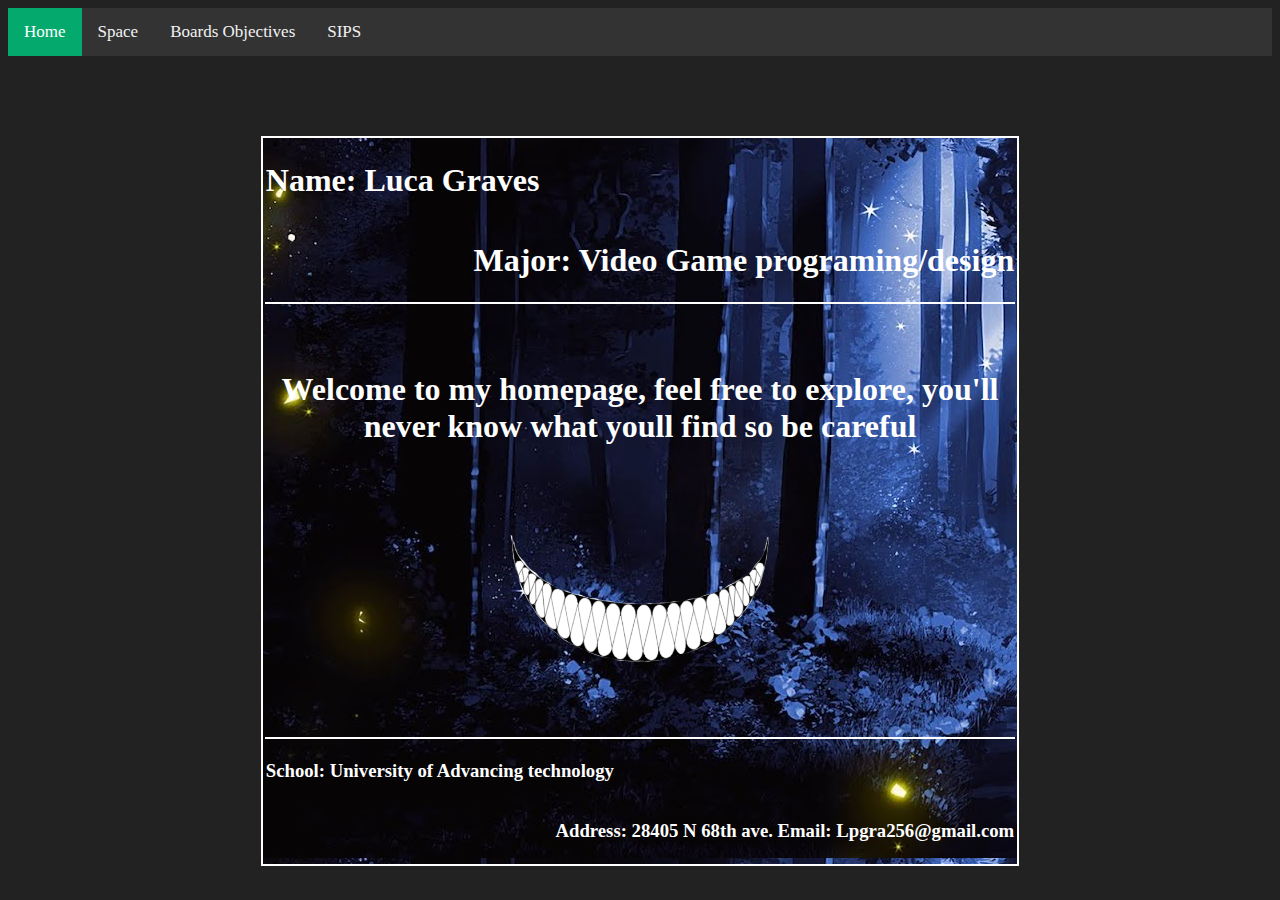
<file: index.html>
<!DOCTYPE html>
<html lang="en">
<head>
    <meta charset="UTF-8">
    <meta http-equiv="X-UA-Compatible" content="IE=edge">
    <meta name="viewport" content="width=device-width, initial-scale=1.0">
    <title>Final</title>
    <link rel="stylesheet" href="./pages/css/main.css">
</head>
<body>
    <div class="topnav" id="myTopnav">
        <a href="./index.html" class="active">Home</a>
        <a href="./pages/space.html">Space</a>
        <a href="./pages/board.html">Boards Objectives</a>
        <a href="./pages/sips.html">SIPS</a>
        </a>
    </div>
    <table id="homeTable">
        <tr>
            <td class="row"><h1 class="left">Name: Luca Graves</h1><h1 class="right">Major: Video Game programing/design</h1></td>
        </tr>
        <tr>
            <td class="row"><div>
                <h1 class="center" id="welcome">Welcome to my homepage, feel free to explore, you'll never know what youll find so be careful</h1>
                <img id="smile" src="./pages/images/smile.png">
            </div></td>
        </tr>
        <tr>
            <td><h3 class="left">School: University of Advancing technology</h3><h3 class="right">Address: 28405 N 68th ave.     Email: Lpgra256@gmail.com</h3></td>
        </tr>
    </table>
</body>
<script>

</script>
</html>
</file>
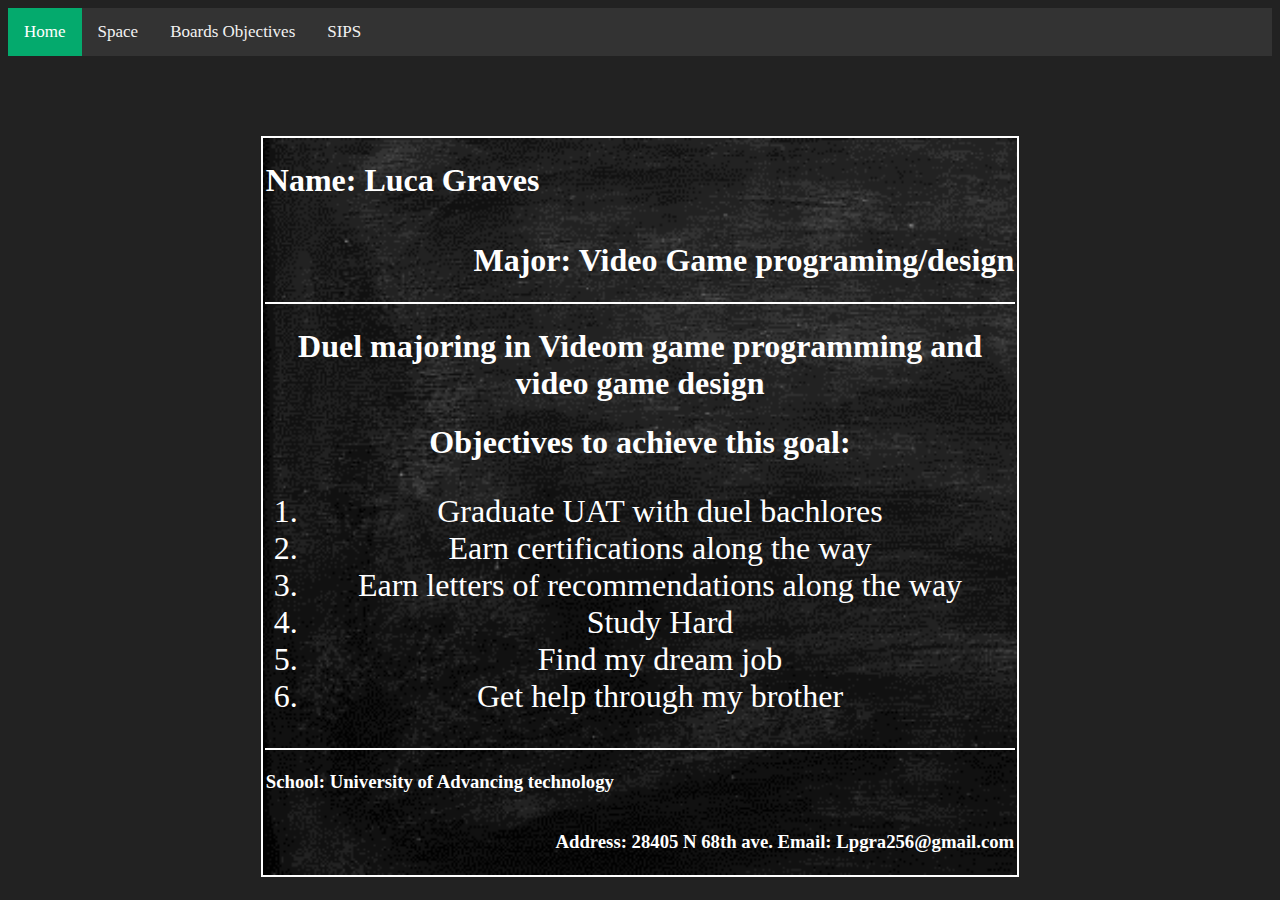
<file: pages/board.html>
<!DOCTYPE html>
<html lang="en">
<head>
    <meta charset="UTF-8">
    <meta http-equiv="X-UA-Compatible" content="IE=edge">
    <meta name="viewport" content="width=device-width, initial-scale=1.0">
    <title>Boards</title>
    <link rel="stylesheet" href="./css/main.css">
</head>
<body>
    <div class="topnav" id="myTopnav">
        <a href="../index.html" class="active">Home</a>
        <a href="./space.html">Space</a>
        <a href="./board.html">Boards Objectives</a>
        <a href="./sips.html">SIPS</a>
        </a>
    </div>
    <table id="boardsTable">
        <tr>
            <td class="row"><h1 class="left">Name: Luca Graves</h1><h1 class="right">Major: Video Game programing/design</h1></td>
        </tr>
        <tr>
            <td class="row"><div>
                <h1 class="center">Duel majoring in Videom game programming and video game design</h1>
                <h1 class="center">Objectives to achieve this goal:</h1>
                <ol id="list">
                    <li>Graduate UAT with duel bachlores</li>
                    <li>Earn certifications along the way</li>
                    <li>Earn letters of recommendations along the way</li>
                    <li>Study Hard</li>
                    <li>Find my dream job</li>
                    <li>Get help through my brother</li>
                </ol>
            </div></td>
        </tr>
        <tr>
            <td><h3 class="left">School: University of Advancing technology</h3><h3 class="right">Address: 28405 N 68th ave. Email: Lpgra256@gmail.com</h3></td>
        </tr>
    </table>
</body>
<script>

</script>
</html>
</file>
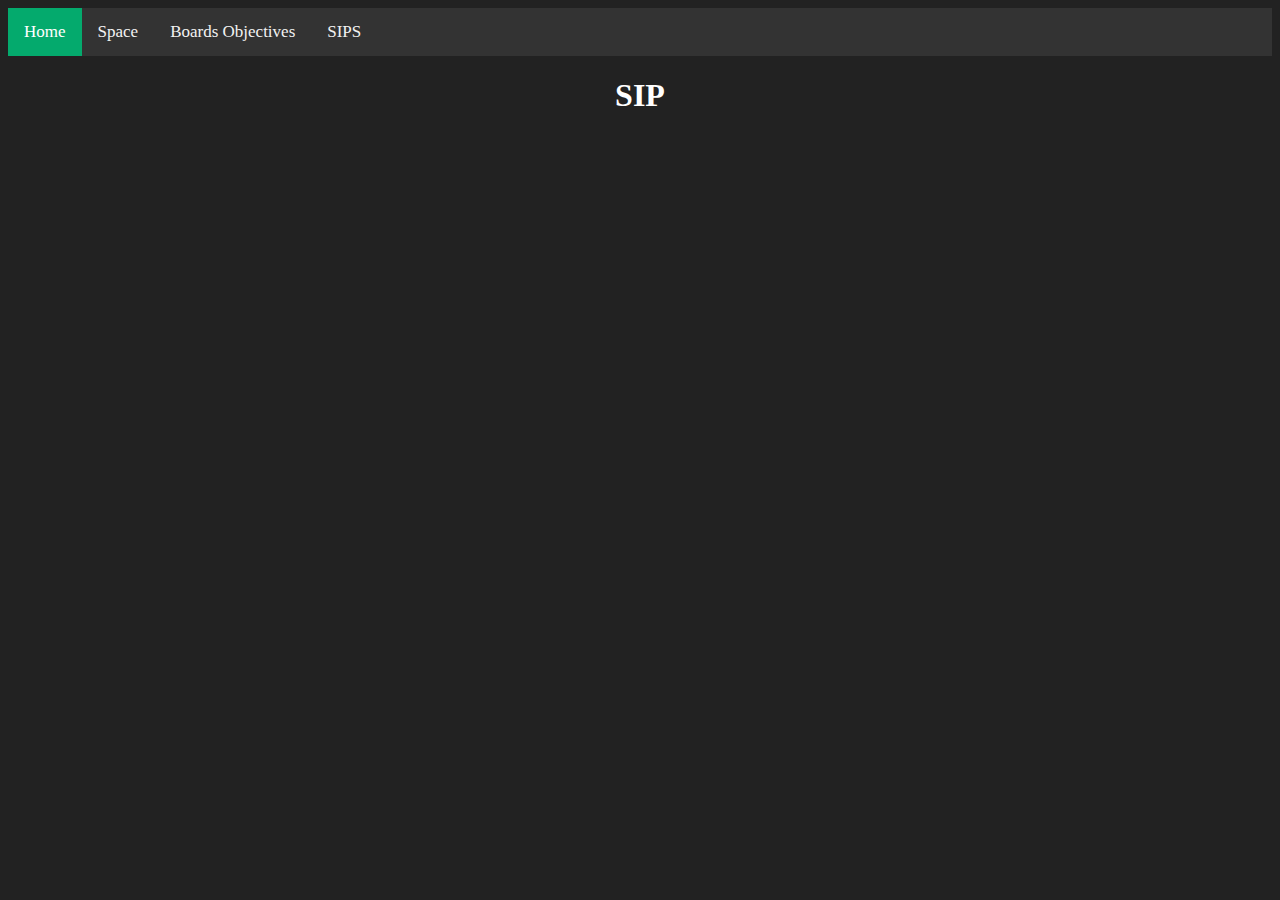
<file: pages/sips.html>
<!DOCTYPE html>
<html lang="en">
<head>
    <meta charset="UTF-8">
    <meta http-equiv="X-UA-Compatible" content="IE=edge">
    <meta name="viewport" content="width=device-width, initial-scale=1.0">
    <title>SIPS</title>
    <link rel="stylesheet" href="./css/main.css">
</head>
<body>
    <div class="topnav" id="myTopnav">
        <a href="../index.html" class="active">Home</a>
        <a href="./space.html">Space</a>
        <a href="./board.html">Boards Objectives</a>
        <a href="./sips.html">SIPS</a>
        </a>
    </div>
    <div id="sip">
        <h1>SIP</h1>
    </div>
</body>
<script>

</script>
</html>
</file>
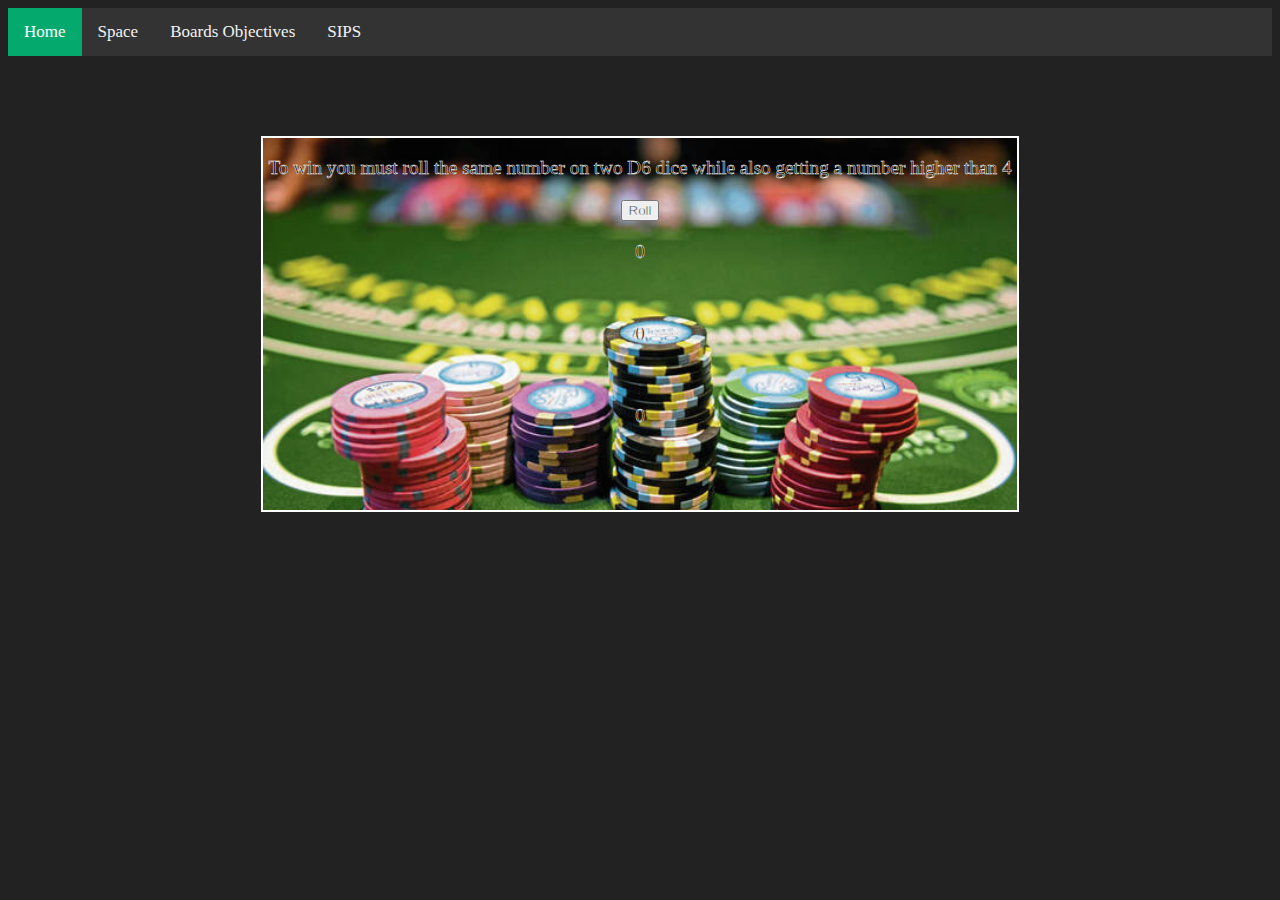
<file: pages/space.html>
<!DOCTYPE html>
<html lang="en">
<head>
    <meta charset="UTF-8">
    <meta http-equiv="X-UA-Compatible" content="IE=edge">
    <meta name="viewport" content="width=device-width, initial-scale=1.0">
    <title>Space</title>
    <link rel="stylesheet" href="./css/main.css">
</head>
<body>
    <div class="topnav" id="myTopnav">
        <a href="../index.html" class="active">Home</a>
        <a href="./space.html">Space</a>
        <a href="./board.html">Boards Objectives</a>
        <a href="./sips.html">SIPS</a>
        </a>
    </div>
    <div id="space">
        <p>To win you must roll the same number on two D6 dice while also getting a number higher than 4</p>
        <button src="roll" onclick="roll()">Roll</button>
        <p id="d1">0</p><br/>
        <p id="d2">0</p><br/>
        <p id="sum">0</p><br/>
        <p id="LW"></p><br/>
    </div>
</body>
<script src="./js/main.js">

</script>
</html>
</file>
<file: pages/css/main.css>
body{
    background-color: #222;
    color: white;
}

/* CSS for the homepage */

#homeTable{
    border: white solid 2px;
    width:60%;
    margin:5rem 20% 0 20%;
    background-image: url(../images/forest.jpg);
}

.row{
    border-bottom: solid white 2px;
}

.left{
    float: left;
}

.right{
    float: right;
}

.center{
    text-align: center;
}

#welcome{
    margin: 4rem 0 4rem 0;
}

#smile{
    width: 60%;
    margin: 0 20% 0 20%;
    margin-bottom: 3rem;
}


/* CSS for the navbar */
.topnav {
    background-color: #333;
    overflow: hidden;
}

.topnav a {
    float: left;
    display: block;
    color: #f2f2f2;
    text-align: center;
    padding: 14px 16px;
    text-decoration: none;
    font-size: 17px;
}

.topnav a:hover {
    background-color: #ddd;
    color: black;
}

.topnav a.active {
    background-color: #04AA6D;
    color: white;
}

.topnav .icon {
    display: none;
}

/* CSS for the space page */

#space{
    border: white 2px solid;
    margin:5rem 20% 0 20%;
    text-align: center;
    background-image: url(../images/space.jpg);
    background-repeat: no-repeat;
    background-size: cover;
    font-weight: 200;
    font-size: larger;
    color: black;
    -webkit-text-stroke-color: white;
    -webkit-text-stroke-width: 0.5px;
}

/* CSS for boards page */
#boardsTable{
    border: white solid 2px;
    width:60%;
    margin:5rem 20% 0 20%;
    background-image: url(../images/Blackboard.png);
    background-repeat: no-repeat;
    background-size: cover;
}

#list{
    font-size: xx-large;
    text-align: center;
}

/* CSS for sips page */
#sip{
    text-align: center;
}
</file>
